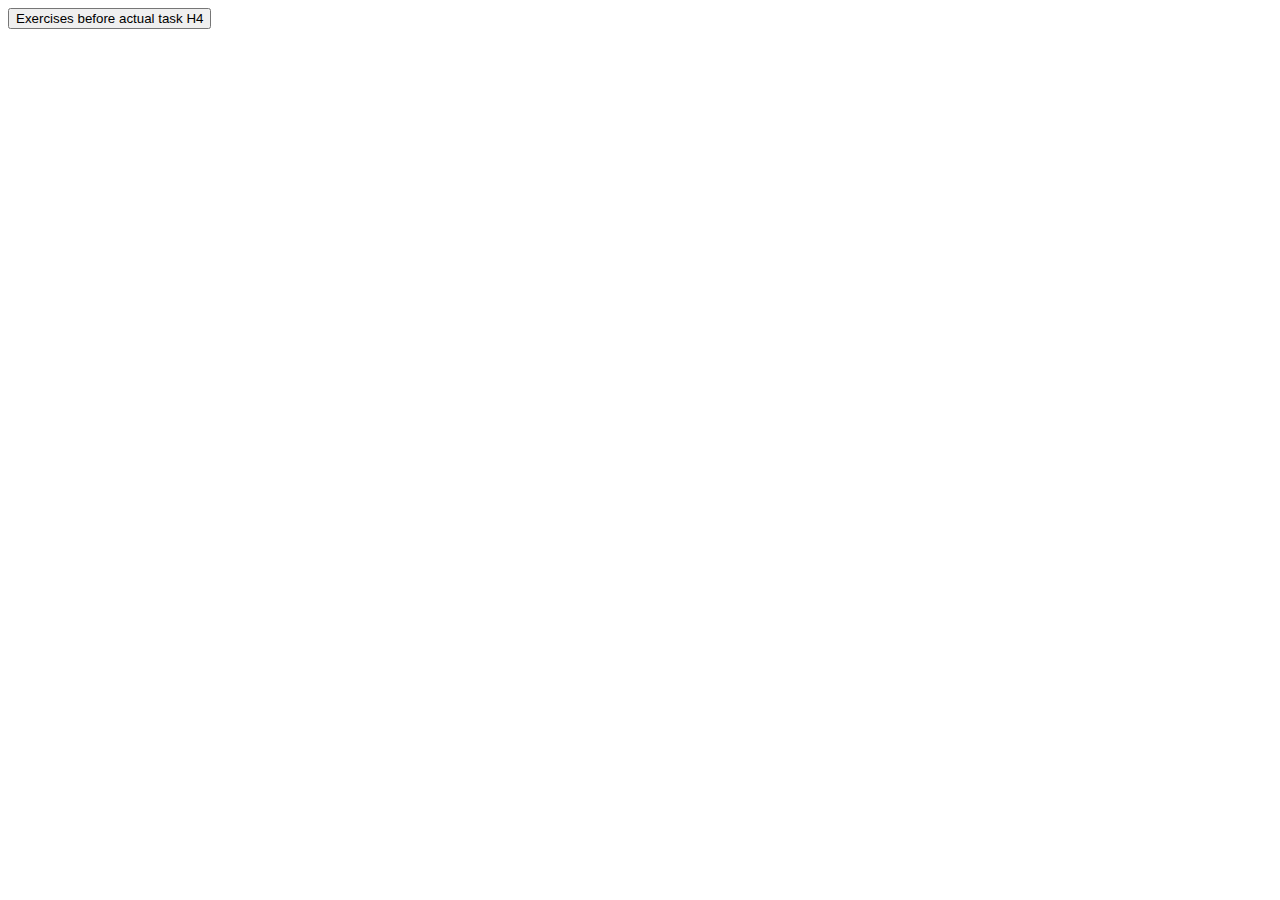
<file: index.html>
<!DOCTYPE html>
<html lang="en">
<head>
    <meta charset="UTF-8">
    <meta http-equiv="X-UA-Compatible" content="IE=edge">
    <meta name="viewport" content="width=device-width, initial-scale=1.0">
    <title>H4 Task</title>
    <link rel="stylesheet" href="css/styles.css">
</head>
<body>
    <div class="canvas"></div>

    <button onclick="location.href='index2.html'">Exercises before actual task H4</button>
    <script src="https://d3js.org/d3.v5.js"></script>
    <script src="http://labratrevenge.com/d3-tip/javascripts/d3.tip.v0.6.3.js"></script>
    <script src="js/scriptA.js"></script>
</body>
</html>
</file>
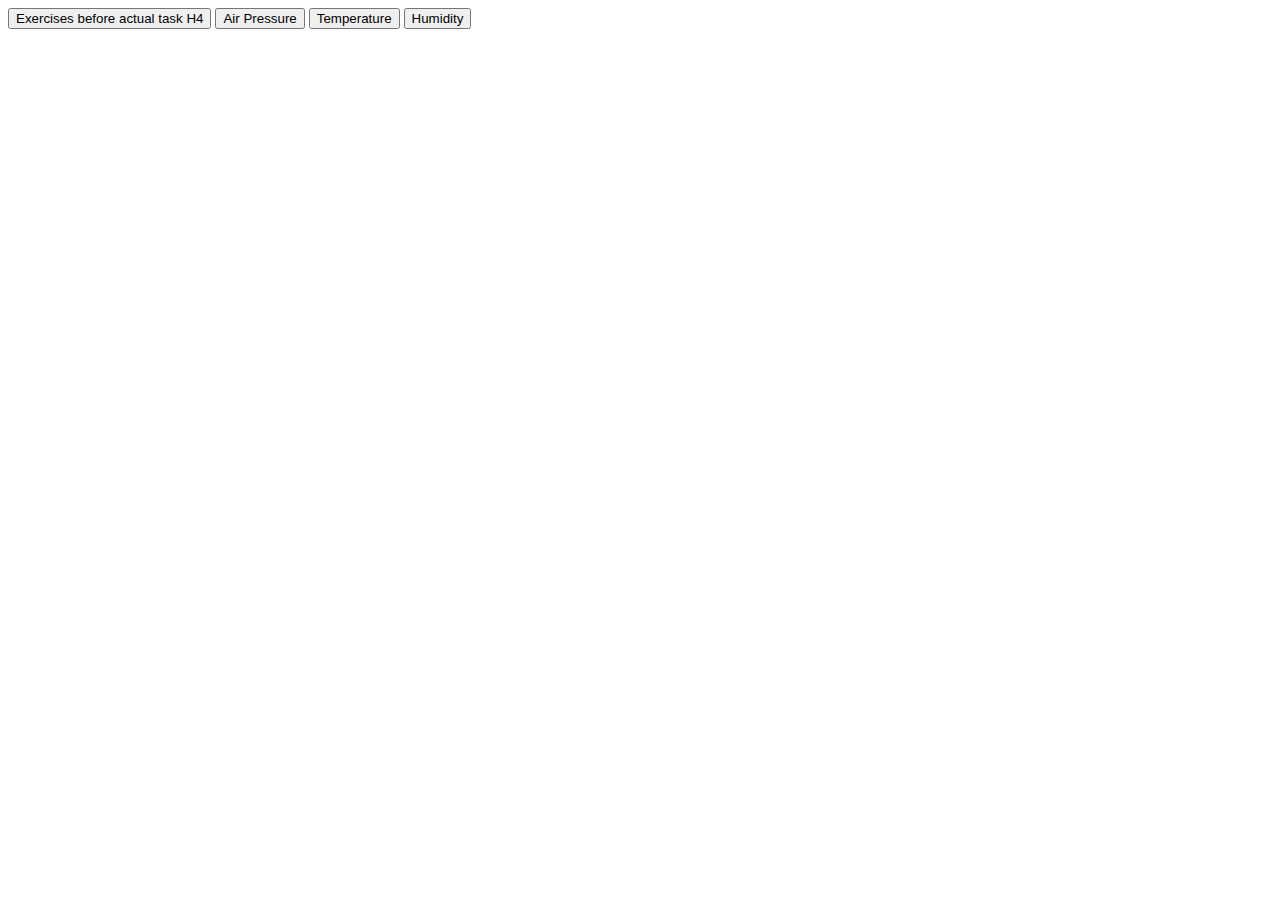
<file: indexB.html>
<!DOCTYPE html>
<html lang="en">
<head>
    <meta charset="UTF-8">
    <meta http-equiv="X-UA-Compatible" content="IE=edge">
    <meta name="viewport" content="width=device-width, initial-scale=1.0">
    <title>H4 Task</title>
    <link rel="stylesheet" href="css/styles.css">
</head>
<body>
    <div class="canvas"></div>

    <button onclick="location.href='index2.html'">Exercises before actual task H4</button>
    <button onclick="location.href='index.html'">Air Pressure</button>
    <button onclick="location.href='indexB.html'">Temperature</button>
    <button onclick="location.href='indexC.html'">Humidity</button>
    <script src="https://d3js.org/d3.v5.js"></script>
    <script src="http://labratrevenge.com/d3-tip/javascripts/d3.tip.v0.6.3.js"></script>
    <script id="measure" src="js/scriptB.js"></script>
</body>
</html>
</file>
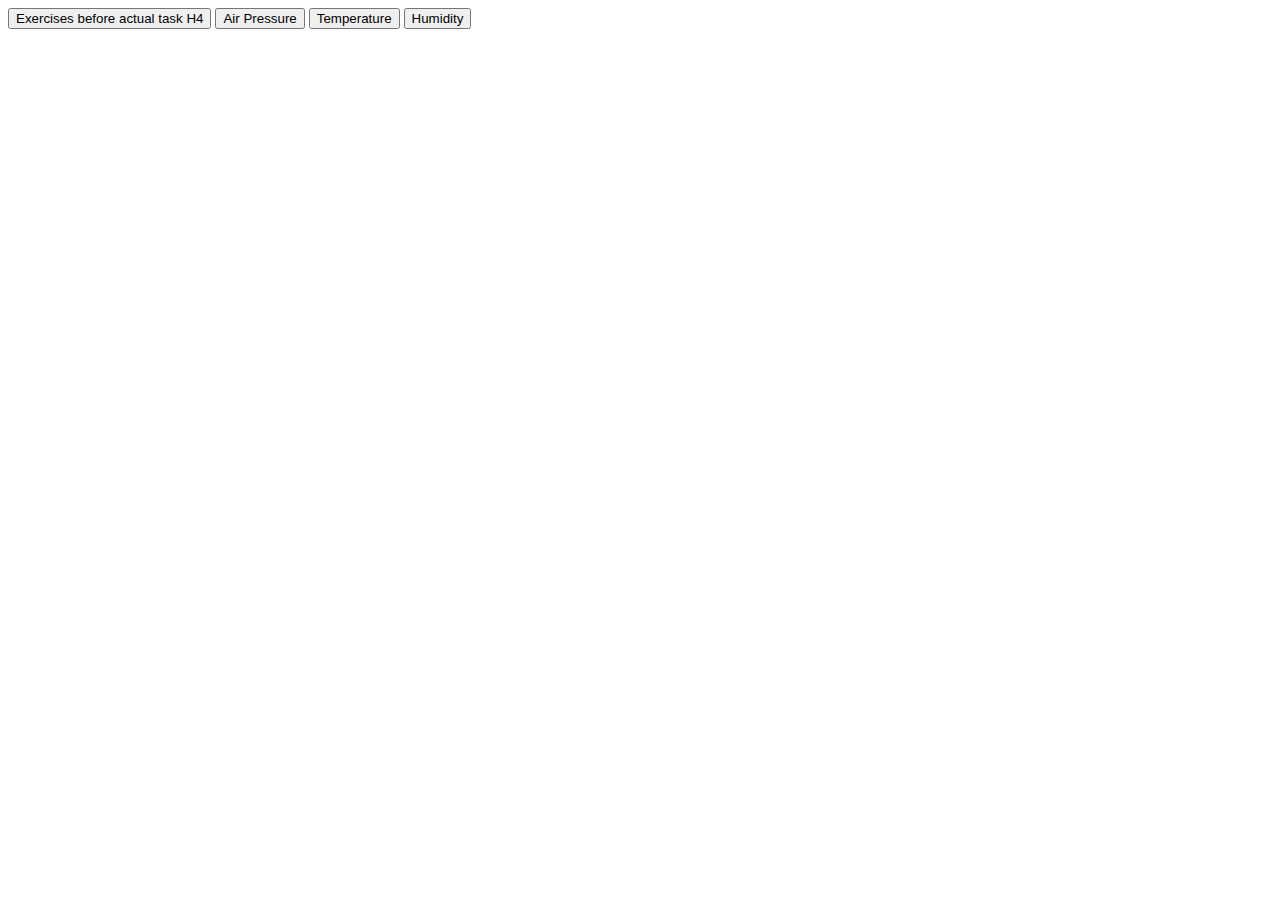
<file: indexC.html>
<!DOCTYPE html>
<html lang="en">
<head>
    <meta charset="UTF-8">
    <meta http-equiv="X-UA-Compatible" content="IE=edge">
    <meta name="viewport" content="width=device-width, initial-scale=1.0">
    <title>H4 Task</title>
    <link rel="stylesheet" href="css/styles.css">
</head>
<body>
    <div class="canvas"></div>

    <button onclick="location.href='index2.html'">Exercises before actual task H4</button>
    <button onclick="location.href='index.html'">Air Pressure</button>
    <button onclick="location.href='indexB.html'">Temperature</button>
    <button onclick="location.href='indexC.html'">Humidity</button>
    <script src="https://d3js.org/d3.v5.js"></script>
    <script src="http://labratrevenge.com/d3-tip/javascripts/d3.tip.v0.6.3.js"></script>
    <script id="measure" src="js/scriptC.js"></script>
</body>
</html>
</file>
<file: css/styles.css>
.canvas {
    overflow-x: scroll;
}
</file>
